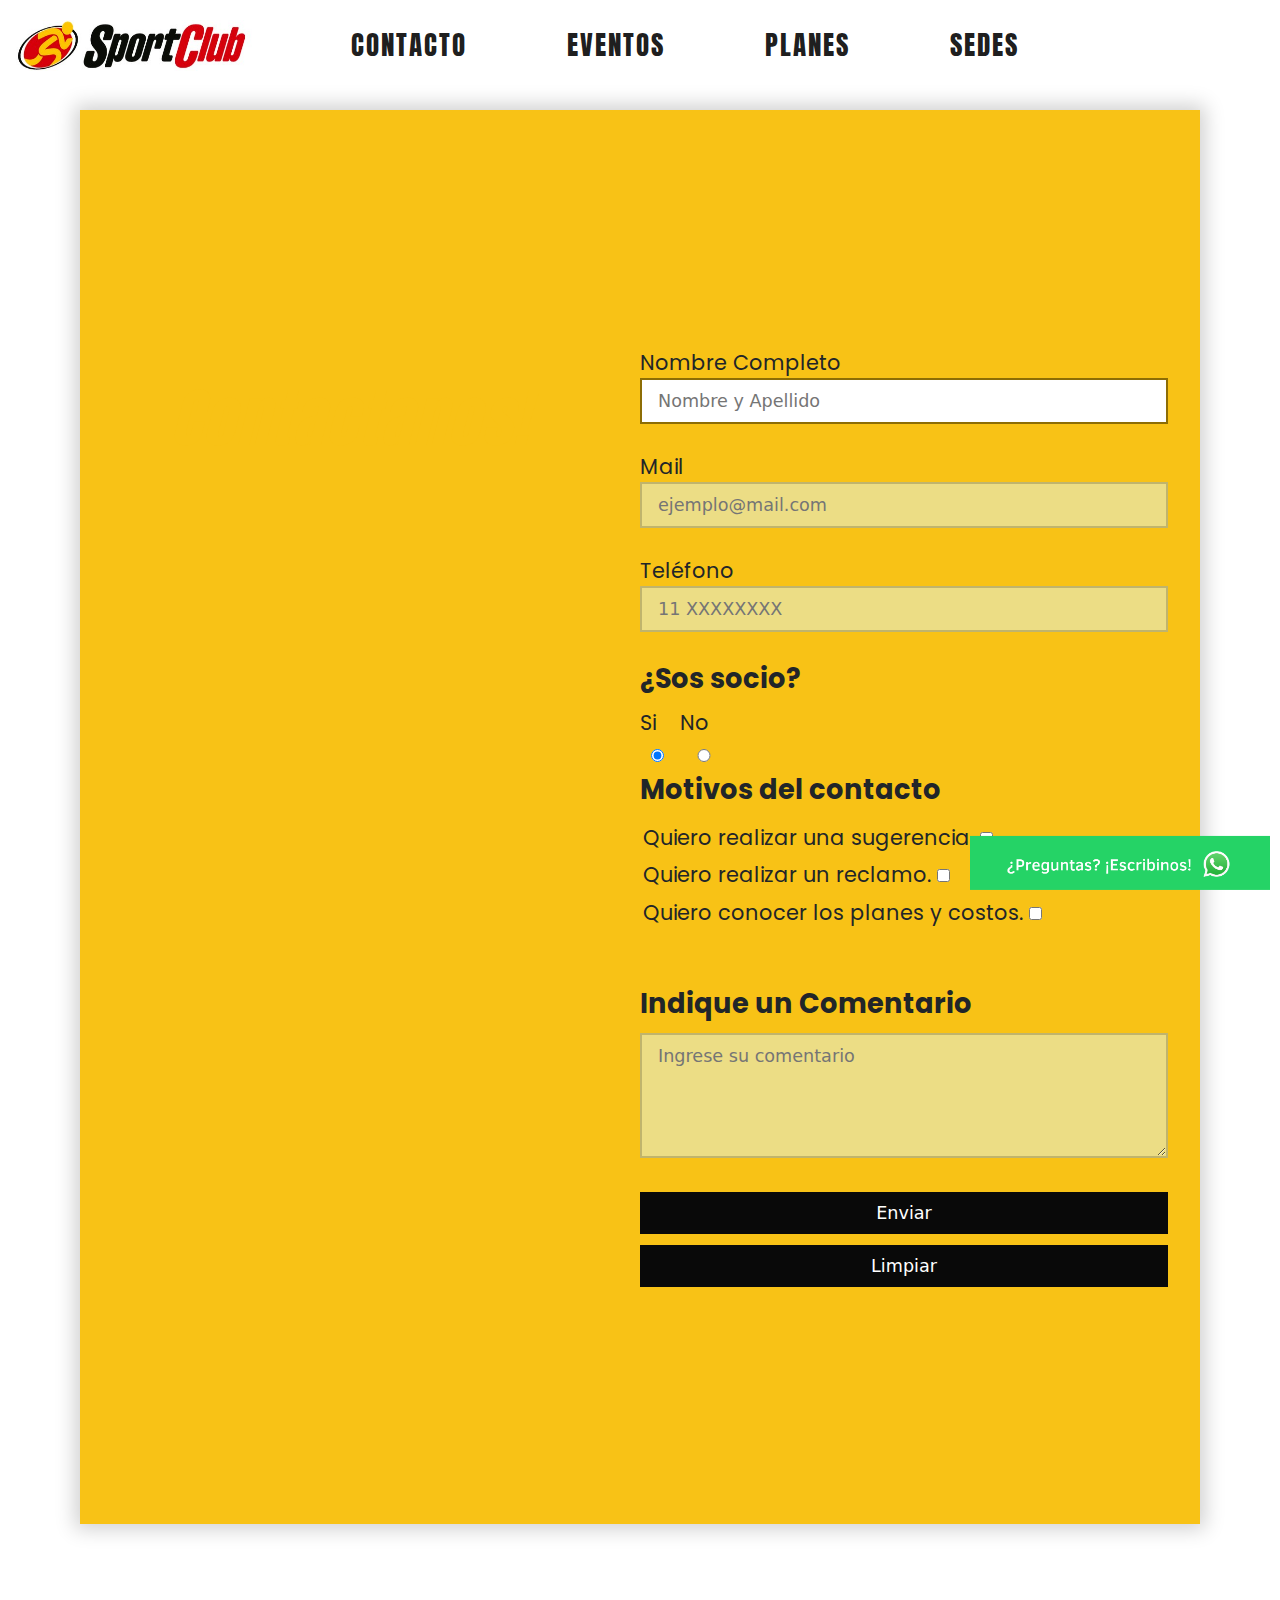
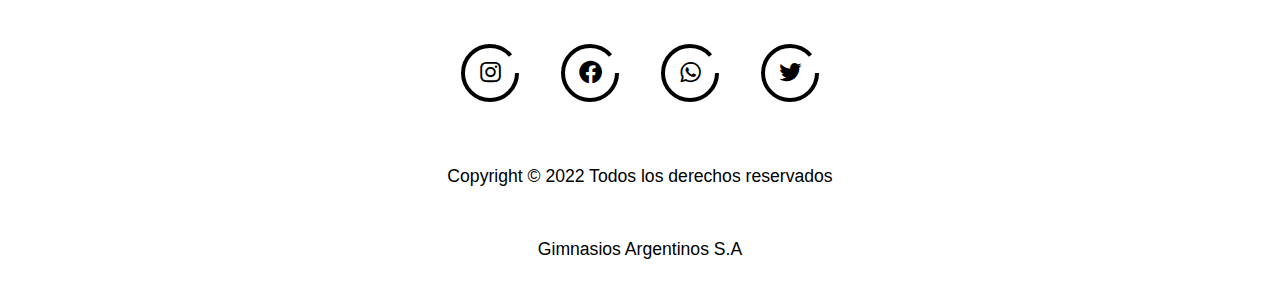
<file: pages/contacto.html>
<!DOCTYPE html>
<html lang="es">
<head>
    <meta charset="UTF-8">
    <meta http-equiv="X-UA-Compatible" content="IE=edge">
    <meta name="SportClub" content="Contactate con nosotros y unite a Sportclub.">
    <link rel="shortcut icon" href="favicon.ico">
    <title>SportClub-Contacto</title>
    <link rel="stylesheet" href="../css/estilos.css">
    <link rel="stylesheet" href="https://cdnjs.cloudflare.com/ajax/libs/animate.css/4.1.1/animate.min.css">
    <link rel="stylesheet" href="https://raw.github.com/daneden/animate.css/master/animate.css">
    <script src="../js/scrollreveal.js"></script>
    <link href='https://unpkg.com/boxicons@2.1.1/css/boxicons.min.css' rel='stylesheet'>
    <link rel="stylesheet" href="../css/bootstrap.min.css">
</head>
<body>


<!--LOGO Y LINKS INTERNOS-->

<nav class="navbar navbar-expand-lg navbar-light colorCabeceras">
    <div class="container-fluid">
      <a class="navbar-brand" href="../index.html">
        <img src="../imagenes/Logo SportClub.PNG.jpg"alt="logo" class="logoSportClub">
      </a>
      <button class="navbar-toggler" type="button" data-bs-toggle="collapse" data-bs-target="#navbarSupportedContent" aria-controls="navbarSupportedContent" aria-expanded="false" aria-label="Toggle navigation">
        <span class="navbar-toggler-icon"></span>
      </button>
      <div class="collapse navbar-collapse" id="navbarSupportedContent">
        <ul class="navbar-nav me-auto mb-2 mb-lg-0 navegacion">
          <li class="nav-item">
            <a class="nav-link active" aria-current="page" href="../pages/contacto.html">CONTACTO</a>
          </li>
          <li class="nav-item">
            <a class="nav-link active" aria-current="page" href="../pages/eventos.html">EVENTOS</a>
          </li>
          <li class="nav-item">
            <a class="nav-link active" aria-current="page" href="../pages/planes.html">PLANES</a>
          </li>
          <li class="nav-item">
            <a class="nav-link active" aria-current="page" href="../pages/sedes.html">SEDES</a>
          </li>
        </ul>
      </div>
    </div>
  </nav>

 
<!--CHAT DE WHATSAPP-->
    <section class="chatWhasapp">
        <a href="https://api.whatsapp.com/send?phone=5401164840163" target="blank">
            <img src="../imagenes/wp.png" alt="¿Preguntas?¡Escribinos!" width="300px">
        </a>
    </section>


<!--FORMULARIO CONTACTO-->
<main class="formulario animate_animated animate_FadeIn">
    <div class="contact-box">
        <div class="tituloFormulario">
            <h2>Contactanos!</h2>
        </div>
    <form action="ventas.html">
            <div>
                <label for="nombre" class="textoFormulario"> Nombre Completo </label>
                <input id ="nombre" name="nombre" type="text" placeholder="Nombre y Apellido" minlength="3" maxlength="50" required autofocus autocomplete="off" class="field">  
            </div>

            <div>
                <label for="Mail" class="textoFormulario">Mail</label>
                <input id="mail" name="mail" type="email" placeholder="ejemplo@mail.com" required class="field">
            </div>

            <div>
                 <label for="telefonicos" class="textoFormulario">Teléfono</label>
                 <input id="telefonicos" name="teléfono" type="teléfono" placeholder="11 XXXXXXXX"required class="field">
            </div>

            <fieldset>
                <legend class="subtitulos">¿Sos socio?</legend>
                <label for="Si" class="textoFormulario">Si
                    <input id="Si" name="socio" type="radio" value="Si" checked class="field">
                </label>
                <label for="No" class="textoFormulario">No
                    <input id="No" name="socio" type="radio" value="No" class="field">
                </label>
            
                <div class="container">
                <div class="row">
                    <legend class="subtitulos">Motivos del contacto</legend>
                    <label class="col-md-10 MotivoContacto" for="sugerencia">Quiero realizar una sugerencia.
                        <input id="sugerencia" name="sugerencia" type="checkbox" value="sugerencia">
                    </label>
                    <label class="col-md-10 MotivoContacto" for="reclamo">Quiero realizar un reclamo.
                        <input id="reclamo" name="reclamo" type="checkbox" value="reclamo">
                    </label>   
                    <label class="col-md-10 MotivoContacto" for="planes">Quiero conocer los planes y costos. 
                        <input id="planes" name="planes" type="checkbox" value="planes">
                    </label> 
                </div> 
                </div>
            </fieldset>
            
            <fieldset>
                <legend class="subtitulos1">Indique un Comentario</legend>
                <textarea name="comentario" id="comentario" cols="70" rows="4" placeholder="Ingrese su comentario" class="field"></textarea>
            </fieldset>

            <div>
                    <input id="btn1" type="submit" value="Enviar">
                    <input id="btn2" type="reset" value="Limpiar">
            </div>
        </form>
    </div>
</main>

<!--FOOTER-->
<footer class="footerfinal"> 
    <div class="RedesSociales">
        <div class="ContenedorIconosRedes">
            <div class="icon">
                <a href="https://www.instagram.com/sportcluboficial/?hl=es" target="blank">
                    <svg heigth="60" width="60">
                        <circle cx="30" cy="30" r=27 stroke="black" stroke-width="4" fill="none" ></circle>
                    </svg>
                    <i class='bx bxl-instagram'></i>
                </a>
            </div>
    
            <div class="icon">
                <a href="https://www.facebook.com/sportcluboficial/"target="blank">
                <svg heigth="60" width="60">
                    <circle cx="30" cy="30" r=27 stroke="BLACK" stroke-width="4" fill="none" ></circle>
                </svg>
                <i class='bx bxl-facebook-circle'></i>
                </a>
            </div>
    
            <div class="icon">
                <a href= "https://api.whatsapp.com/send?phone=5401164840163"target="blank">
                <svg heigth="60" width="60">
                    <circle cx="30" cy="30" r=27 stroke="BLACK" stroke-width="4" fill="none" ></circle>
                </svg>
                <i class='bx bxl-whatsapp' ></i>
                </a>
            </div>
    
            <div class="icon">
                <a href="https://twitter.com/SportClub_Gym?ref_src=twsrc%5Egoogle%7Ctwcamp%5Eserp%7Ctwgr%5Eauthor" target="blank">
                <svg heigth="60" width="60">
                    <circle cx="30" cy="30" r=27 stroke="BLACK" stroke-width="4" fill="none" ></circle>
                </svg>
                <i class='bx bxl-twitter' ></i>
                </a>
            </div>
        </div>
    </div> 
    <div class="contenedorDerechos">
    <p class="derechos">Copyright © 2022 Todos los derechos reservados</p>
    <p class="derechos">Gimnasios Argentinos S.A</p>
</div>
 </footer>


<script src="../js/bootstrap.bundle.min.js"></script> 
<script src="../js/index.js"></script>
</body>
</html>
</file>
<file: css/estilos.css>
@charset "UTF-8";
@import url("https://fonts.googleapis.com/css2?family=Anton&display=swap");
@import url("https://fonts.googleapis.com/css2?family=Poppins&display=swap");
* {
  margin: 0px;
  padding: 0px; }

.html {
  font-size: 10px;
  width: 100%; }

nav {
  display: flex;
  align-items: center; }
  nav .logoSportClub {
    width: 15rem;
    height: 3.2rem; }
  nav .nav-item {
    text-decoration: none;
    font-family: ANTON;
    font-size: 1.7rem;
    color: black;
    margin: 9px;
    margin-left: 75px;
    letter-spacing: 2px;
    color: #000000;
    background-image: linear-gradient(black, black);
    background-position: 0% 100%;
    background-repeat: no-repeat;
    background-size: 0% 4px;
    transition: background-size .3s; }
    nav .nav-item:hover {
      background-size: 100% 2px; }
    nav .nav-item a:focus {
      background-size: 100% 2px; }

.chatWhasapp {
  position: fixed;
  bottom: 10px;
  right: 10px;
  z-index: 9999; }

@media screen and (max-width: 768px) {
  .chatWhasapp {
    visibility: hidden; }
  .logoSportClub {
    width: 12rem !important;
    height: 2.3rem !important; } }

/*FOOTER*/
.RedesSociales {
  margin-top: 40px;
  height: 20vh;
  display: grid;
  align-items: center;
  justify-content: center;
  box-sizing: border-box; }
  .RedesSociales .ContenedorIconosRedes {
    width: 100%;
    display: flex;
    align-items: center;
    justify-content: center;
    flex-wrap: wrap; }
    .RedesSociales .ContenedorIconosRedes .icon {
      position: relative;
      width: 60px;
      height: 60px;
      margin: 20px;
      border-radius: 50%;
      transition: all .8s;
      cursor: pointer; }
      .RedesSociales .ContenedorIconosRedes .icon i {
        color: black;
        position: absolute;
        top: 50%;
        left: 50%;
        transform: translate(-50%, -50%);
        font-size: 1.7rem; }
      .RedesSociales .ContenedorIconosRedes .icon:hover {
        background-color: #d21071;
        box-shadow: 0 0 20px #d21071; }
      .RedesSociales .ContenedorIconosRedes .icon:hover:nth-child(2) {
        background-color: #1877f2;
        box-shadow: 0 0 20px #1877f2; }
      .RedesSociales .ContenedorIconosRedes .icon:hover:nth-child(3) {
        background-color: #06b848;
        box-shadow: 0 0 20px #06b848; }
      .RedesSociales .ContenedorIconosRedes .icon:hover:nth-child(4) {
        background-color: #1da1f2;
        box-shadow: 0 0 20px #1da1f2; }
      .RedesSociales .ContenedorIconosRedes .icon:hover circle {
        stroke-dasharray: 220; }
      .RedesSociales .ContenedorIconosRedes .icon svg circle {
        stroke-dasharray: 150;
        transition: all .8s ease-in-out; }

.derechos {
  font-size: 1.1rem;
  font-family: Arial, Helvetica, sans-serif;
  color: black;
  text-align: center;
  padding-bottom: 30px; }

@media screen and (max-width: 768px) {
  .contenedorDerechos {
    padding-top: 15%;
    margin: 2%; } }

.bannerinicio {
  width: 100%; }

/*SEPARADOR BLANCO*/
main .SeparadorHeaderMain {
  height: 15px; }

/*QUE OFRECEMOS*/
.QueOfrecemos {
  background-color: #121515;
  padding-bottom: 2rem; }
  .QueOfrecemos img {
    width: 70%;
    padding-top: 10%;
    margin-left: 15%; }
  .QueOfrecemos div H1 {
    font-size: 2.5rem;
    font-family: anton;
    letter-spacing: 2px;
    font-style: italic;
    margin-top: 1%;
    text-align: center;
    color: #000000;
    margin-bottom: 1.2%;
    text-align: center;
    font-size: 260%;
    color: white; }
  .QueOfrecemos .TituloYParrafos {
    padding-top: 6rem; }
  .QueOfrecemos .parrafos {
    font-family: poppins;
    font-size: 1.5rem;
    color: white; }

/*ACTIVIDADES*/
.actividadesContenedor h3 {
  font-size: 2.5rem;
  font-family: anton;
  letter-spacing: 2px;
  font-style: italic;
  margin-top: 1%;
  text-align: center;
  color: #000000;
  margin-bottom: 1.2%;
  text-align: center;
  padding-top: 1.5%; }

.actividadesContenedor .TipoDeActividades div {
  padding: 1rem !important; }

.actividadesContenedor .TipoDeActividades p {
  font-family: poppins;
  font-size: 1.2rem;
  text-align: center;
  transition: transform 3s;
  margin-bottom: 5%;
  background-color: #F8C216;
  border-radius: 10px; }

.actividadesContenedor .TipoDeActividades img {
  box-shadow: 1px 2px 4px #363532;
  transition: transform 0.5s; }
  .actividadesContenedor .TipoDeActividades img:hover {
    transform: scale(1.1, 1.1); }

/*PLANES*/
.planes img {
  width: 100%; }

/*NUESTROS VALORES*/
.valoresContenedor .NuestrosValoresTitulo {
  font-size: 2.5rem;
  font-family: anton;
  letter-spacing: 2px;
  font-style: italic;
  margin-top: 1%;
  text-align: center;
  color: #000000;
  margin-bottom: 1.2%;
  text-align: center;
  padding: 30px; }

.valoresContenedor .valores ul {
  font-family: poppins;
  font-size: 1.5rem;
  text-align: center;
  color: black;
  padding-right: 2rem;
  background-color: #F8C216;
  border-radius: 10px;
  margin-left: 2rem;
  margin-right: 2rem; }

.valoresContenedor .listadoDeAcciones {
  font-family: poppins;
  font-size: 1.5rem;
  padding-left: 2rem;
  padding-bottom: 4rem; }

/*VIDEO DE SPORTCLUB*/
.VideoDeSportClub {
  background-color: black;
  overflow: hidden;
  padding-bottom: 100vh;
  position: relative;
  height: 0; }
  .VideoDeSportClub iframe {
    left: 0;
    top: 0;
    height: 100%;
    width: 100%;
    position: absolute; }

/*COACHES DE SPORTCLUB*/
.coaches H3 {
  font-size: 2.5rem;
  font-family: anton;
  letter-spacing: 2px;
  font-style: italic;
  margin-top: 1%;
  text-align: center;
  color: #000000;
  margin-bottom: 1.2%;
  text-align: center;
  padding-top: 30px;
  padding-bottom: 20px; }

.coaches .CoachesFotosYNombres {
  display: flex;
  flex-direction: row;
  overflow: auto;
  padding-bottom: 30px;
  padding-left: 0.5rem;
  padding-right: 0.5rem; }
  .coaches .CoachesFotosYNombres p {
    font-family: poppins;
    font-size: 1.3rem;
    text-align: center;
    margin-left: 14%; }
  .coaches .CoachesFotosYNombres img {
    box-shadow: 1px 2px 4px #363532;
    border-radius: 50%;
    margin-left: 14%;
    transition: transform 0.5s, background-color 2s; }
    .coaches .CoachesFotosYNombres img:hover {
      transform: scale(1.1, 1.1);
      background-color: rgba(0, 0, 0, 0.441) cover; }

/*VERSIÓN MOBILE*/
@media screen and (max-width: 768px) {
  .actividadesContenedor {
    margin-left: 10%; }
  .parrafos {
    font-size: 1.2rem !important; }
  .listadoDeAcciones {
    font-size: 1.2rem !important; } }

/*HEADER PLANES*/
.HeaderPlanes {
  width: 100%;
  height: 15%; }

/*MAIN PLANES*/
.fondosPlanes {
  font-size: 2.5rem;
  font-family: anton;
  letter-spacing: 2px;
  font-style: italic;
  margin-top: 1%;
  text-align: center;
  color: #000000;
  margin-bottom: 1.2%;
  text-align: center;
  background-color: #F8C216;
  transition: transform 0.5s; }
  .fondosPlanes:hover {
    transform: scale(1.1, 1.1); }

.textoplanes {
  font-family: poppins;
  font-size: 1.3rem;
  margin-left: 20%;
  margin-top: 10%; }

#imgagenesPlanes {
  width: 19rem;
  height: 13rem;
  margin-left: 20%;
  margin-bottom: 5%; }

.textooutdoor {
  font-family: poppins;
  font-size: 1.3rem;
  margin-top: 1.5%;
  margin-bottom: 3%;
  margin-left: 20%;
  margin-right: 5%; }

@media screen and (max-width: 760px) {
  .textoplanes {
    margin-top: 0%;
    margin-bottom: 3%; }
  .textoplanes {
    font-size: 1.2rem; }
  .textooutdoor {
    font-size: 1.2rem; } }

/*VIDEO HEADER*/
header {
  position: relative; }
  header H1 {
    position: absolute;
    font-size: 2.5rem;
    font-family: anton;
    letter-spacing: 2px;
    font-style: italic;
    margin-top: 1%;
    text-align: center;
    color: #000000;
    margin-bottom: 1.2%;
    text-align: center;
    font-size: 100px;
    color: #F8C216;
    top: 41%;
    left: 17%; }

.horarios {
  padding-bottom: 2%; }
  .horarios .ContainerTable H3 {
    font-family: poppins;
    font-size: 1.5rem;
    padding: 20px;
    padding-top: 10px;
    text-align: center; }
  .horarios table {
    background-color: #F8C216;
    width: 95%;
    margin-left: 3%;
    box-shadow: 1px 2px 4px #363532; }
  .horarios h2 {
    font-size: 2.5rem;
    font-family: anton;
    letter-spacing: 2px;
    font-style: italic;
    margin-top: 1%;
    text-align: center;
    color: #000000;
    margin-bottom: 1.2%;
    text-align: center; }
  .horarios .horarios th {
    font-family: poppins;
    font-size: 1.3rem;
    padding-top: 15px;
    width: 135px;
    border-bottom: solid 5px #775d08; }
  .horarios .horarios td {
    font-family: poppins;
    font-size: 1.3rem;
    padding-top: 15px; }

@media screen and (max-width: 760px) {
  .horarios {
    padding-right: 15%; }
    .horarios .ContainerTable {
      margin-left: 25%; }
    .horarios .horarios h2 {
      margin-left: 25%; }
    .horarios table {
      padding: 5%; }
      .horarios table caption {
        font-size: 25px; }
      .horarios table thead {
        display: none; }
      .horarios table th {
        font-size: 17px; }
      .horarios table td {
        display: block;
        text-align: right;
        font-size: 17px; }
        .horarios table td:before {
          content: attr(data-label);
          font-weight: bold;
          text-transform: uppercase;
          float: left; } }

/*SEDES NUEVAS*/
.NuevasSedes h2 {
  font-size: 2.5rem;
  font-family: anton;
  letter-spacing: 2px;
  font-style: italic;
  margin-top: 1%;
  text-align: center;
  color: #000000;
  margin-bottom: 1.2%;
  text-align: center; }

.NuevasSedes .Almagro H3 {
  font-family: poppins;
  font-size: 1.5rem;
  font-weight: bold;
  text-align: center; }

.NuevasSedes .Almagro p {
  font-family: poppins;
  font-size: 1.2rem; }

.NuevasSedes .Hurlingan H3 {
  font-family: poppins;
  font-size: 1.5rem;
  font-weight: bold; }

.NuevasSedes p {
  font-family: poppins;
  font-size: 1.2rem; }

/*DEMÁS SEDES*/
.demasSedes ul {
  border-style: unset;
  margin-left: 5% !important;
  border-radius: 15px;
  margin-bottom: 2%;
  background-color: #F8C216;
  text-align: center;
  font-family: poppins;
  font-size: 1.2rem;
  transition: transform 0.5s; }
  .demasSedes ul:hover {
    transform: scale(1.1, 1.1); }

.parallax1, .parallax2, .parallax3 {
  background-size: cover;
  width: 100%;
  height: 50vh;
  background-attachment: fixed;
  background-position: center;
  background-repeat: no-repeat;
  background-image: url("https://images.pexels.com/photos/1552245/pexels-photo-1552245.jpeg?auto=compress&cs=tinysrgb&w=1260&h=750&dpr=2"); }
  .parallax1 H3, .parallax2 H3, .parallax3 H3 {
    padding-top: 7%;
    margin-left: 10%;
    font-size: 2.5rem;
    font-family: anton;
    letter-spacing: 2px;
    font-style: italic;
    margin-top: 1%;
    text-align: center;
    color: #000000;
    margin-bottom: 1.2%;
    text-align: center;
    font-size: 450%;
    color: #F8C216; }

.parallax2 {
  background-image: url("https://images.pexels.com/photos/4761352/pexels-photo-4761352.jpeg?auto=compress&cs=tinysrgb&w=1260&h=750&dpr=2"); }
  .parallax2 H3 {
    padding-top: 7%;
    margin-left: 10%;
    font-size: 2.5rem;
    font-family: anton;
    letter-spacing: 2px;
    font-style: italic;
    margin-top: 1%;
    text-align: center;
    color: #000000;
    margin-bottom: 1.2%;
    text-align: center;
    font-size: 450%;
    color: #F8C216; }

.parallax3 {
  background-image: url("https://images.pexels.com/photos/1552242/pexels-photo-1552242.jpeg?auto=compress&cs=tinysrgb&w=1260&h=750&dpr=2"); }
  .parallax3 H3 {
    padding-top: 7%;
    margin-left: 10%;
    font-size: 2.5rem;
    font-family: anton;
    letter-spacing: 2px;
    font-style: italic;
    margin-top: 1%;
    text-align: center;
    color: #000000;
    margin-bottom: 1.2%;
    text-align: center;
    font-size: 450%;
    color: #F8C216; }

.DetalleSedes ul {
  margin-top: 1%;
  margin-bottom: 1%; }
  .DetalleSedes ul h3 {
    font-family: poppins;
    font-size: 1.5rem;
    font-weight: bold; }
  .DetalleSedes ul p a {
    background-color: #F8C216;
    text-decoration: none;
    color: #050505;
    font-weight: bold;
    text-decoration: underline;
    padding: 0 0.25rem;
    margin: 0 -0.25rem;
    transition: color 0.3s ease-in-out, background-color 0.3s ease-in-out; }
    .DetalleSedes ul p a:hover {
      color: #ffffff;
      background-color: #000000;
      text-decoration: none; }

@media screen and (max-width: 760px) {
  header H1 {
    font-size: 300%; } }

.eventosimagen {
  width: 100%;
  height: 100%; }

/*MARATON*/
.titulomaraton {
  margin-top: 2%;
  font-size: 2.5rem;
  font-family: anton;
  letter-spacing: 2px;
  font-style: italic;
  margin-top: 1%;
  text-align: center;
  color: #000000;
  margin-bottom: 1.2%;
  text-align: center; }

.textomaraton {
  font-family: poppins;
  font-size: 1.3rem;
  margin-left: 5%;
  margin-right: 5%;
  text-align: center; }

.contenedormaraton {
  margin-left: 0%; }
  .contenedormaraton .imagenmaraton {
    height: 90%;
    width: 100%; }
  .contenedormaraton .mapamaraton {
    width: 100%; }

/*DIA DEL NIÑO*/
.FondoDiaDelNiño {
  background-color: #F8C216; }
  .FondoDiaDelNiño .tituloDiaDelNiño {
    font-size: 2.5rem;
    font-family: anton;
    letter-spacing: 2px;
    font-style: italic;
    margin-top: 1%;
    text-align: center;
    color: #000000;
    margin-bottom: 1.2%;
    text-align: center;
    padding-top: 3%; }
  .FondoDiaDelNiño .parrafoDiaDelNiño {
    font-family: poppins;
    font-size: 1.3rem;
    margin-left: 5%;
    margin-right: 5%;
    text-align: center; }
  .FondoDiaDelNiño .GaleriaEventos {
    padding-bottom: 3em;
    padding-top: 1em;
    display: grid;
    grid-template-columns: repeat(4, 1fr);
    grid-auto-rows: 160px;
    grid-template-areas: 'img1 img2 img3 img3' 'img1 img4 img3 img3' 'img5 img5 img7 img7' 'img5 img5 img6 img8';
    gap: 0.8em; }
    .FondoDiaDelNiño .GaleriaEventos .galeria_imagenes--g1 {
      grid-area: img1; }
    .FondoDiaDelNiño .GaleriaEventos .galeria_imagenes--g2 {
      grid-area: img2; }
    .FondoDiaDelNiño .GaleriaEventos .galeria_imagenes--g3 {
      grid-area: img3; }
    .FondoDiaDelNiño .GaleriaEventos .galeria_imagenes--g4 {
      grid-area: img4; }
    .FondoDiaDelNiño .GaleriaEventos .galeria_imagenes--g5 {
      grid-area: img5; }
    .FondoDiaDelNiño .GaleriaEventos .galeria_imagenes--g6 {
      grid-area: img6; }
    .FondoDiaDelNiño .GaleriaEventos .galeria_imagenes--g7 {
      grid-area: img7; }
    .FondoDiaDelNiño .GaleriaEventos .galeria_imagenes--g8 {
      grid-area: img8; }
    .FondoDiaDelNiño .GaleriaEventos .galeria_imagenes {
      position: relative;
      cursor: pointer;
      overflow: hidden; }
      .FondoDiaDelNiño .GaleriaEventos .galeria_imagenes:before {
        content: "";
        position: absolute;
        top: 0;
        bottom: 0;
        left: 0;
        right: 0;
        background-color: #ffea00a6;
        transform: scaleY(0);
        transition: transform .4s;
        color: white;
        display: flex;
        justify-content: center;
        align-items: center;
        font-size: 1.5rem; }
      .FondoDiaDelNiño .GaleriaEventos .galeria_imagenes:hover::before {
        transform: scaleY(1); }
      .FondoDiaDelNiño .GaleriaEventos .galeria_imagenes .galeria_img {
        width: 100%;
        height: 100%;
        object-fit: cover; }

@media (max-width: 768px) {
  .galeria {
    grid-template-columns: repeat(2, 1fr);
    grid-template-areas: 'img1 img2' 'img1 img3' 'img1 img3' 'img4 img5' 'img4 img5' 'img4 img5' 'img7 img6' 'img7 img8'; }
  .galeria_imagenes::before {
    font-size: 1rem; } }

.formulario {
  width: 100%;
  height: 100%;
  padding: 1.2rem 5rem; }
  .formulario .field {
    width: 100%;
    border: 2px solid rgba(0, 0, 0, 0.184);
    outline: none;
    background-color: #ecdd85;
    padding: 0.5rem 1rem;
    font-size: 1.1rem;
    margin-bottom: 5%;
    transition: all 0.3s ease-in-out; }
    .formulario .fieldhover {
      background-color: rgba(0, 0, 0, 0.1); }
    .formulario .field:focus {
      border: 2px solid #8d6d05;
      background-color: #fff; }
  .formulario #btn1, .formulario #btn2 {
    width: 100%;
    padding: 0.5rem 1rem;
    background-color: #090909;
    color: #fff;
    font-size: 1.1rem;
    border: none;
    outline: none;
    cursor: pointer;
    transition: all 0.3s ease-in-out; }
    .formulario #btn1:hover, .formulario #btn2:hover {
      background-color: #f82516; }
  .formulario #btn2 {
    margin-top: 2%; }
    .formulario #btn2:hover {
      background-color: #f82516; }
  .formulario .contact-box {
    max-width: 100%;
    display: grid;
    grid-template-columns: 1fr 1fr;
    justify-content: center;
    align-items: center;
    background-color: #F8C216;
    box-shadow: 0px 0px 19px 5px rgba(0, 0, 0, 0.19);
    padding: 2rem; }
    .formulario .contact-box .tituloFormulario {
      width: 90%;
      height: 150VH;
      background-image: url(https://images.pexels.com/photos/4752861/pexels-photo-4752861.jpeg?auto=compress&cs=tinysrgb&w=1260&h=750&dpr=2); }
      .formulario .contact-box .tituloFormulario H2 {
        font-size: 2.5rem;
        font-family: anton;
        letter-spacing: 2px;
        font-style: italic;
        margin-top: 1%;
        text-align: center;
        color: #000000;
        margin-bottom: 1.2%;
        text-align: center;
        color: #F8C216;
        font-size: 4rem;
        margin-top: 50%; }
    .formulario .contact-box .textoFormulario {
      font-family: poppins;
      font-size: 1.3rem; }
    .formulario .contact-box .MotivoContacto {
      font-family: poppins;
      font-size: 1.3rem;
      padding: 0.2rem; }
    .formulario .contact-box .subtitulos {
      font-family: poppins;
      font-size: 1.7rem;
      font-weight: bold;
      padding-left: 0% !important; }
    .formulario .contact-box .subtitulos1 {
      font-family: poppins;
      font-size: 1.7rem;
      font-weight: bold;
      margin-top: 10%; }

@media screen and (max-width: 880px) {
  .formulario {
    padding: 0%; }
    .formulario .contact-box {
      grid-template-columns: auto;
      margin-top: 2%; }
      .formulario .contact-box .tituloFormulario {
        width: 0%;
        height: 15VH; }
        .formulario .contact-box .tituloFormulario H2 {
          font-size: 2.5rem;
          font-family: anton;
          letter-spacing: 2px;
          font-style: italic;
          margin-top: 1%;
          text-align: center;
          color: #000000;
          margin-bottom: 1.2%;
          text-align: center;
          font-size: 3.5rem;
          margin-top: 1rem;
          margin-bottom: 1rem; } }
</file>
